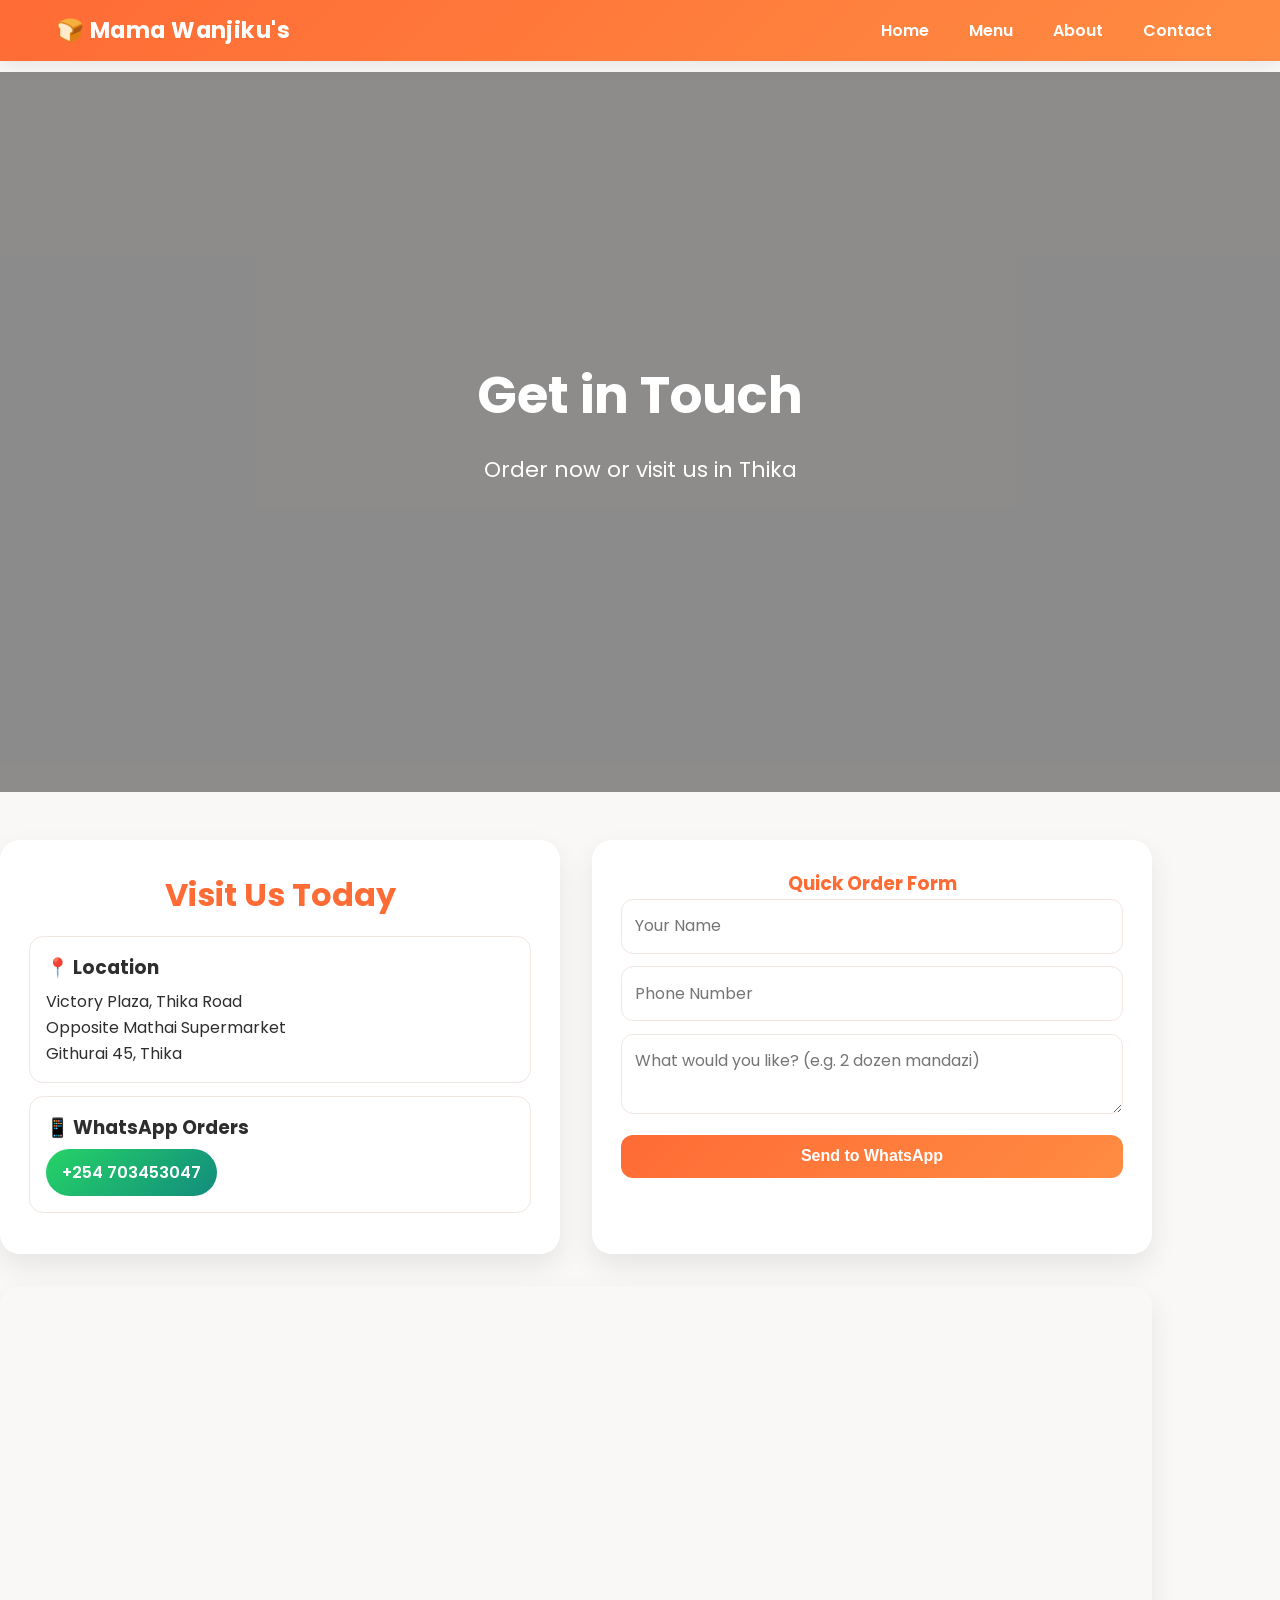
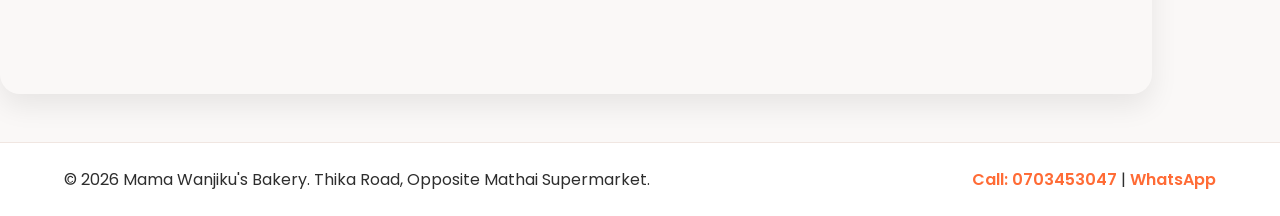
<file: contact.html>
<!DOCTYPE html>
<html lang="en">
<head>
  <meta charset="UTF-8" />
  <meta name="viewport" content="width=device-width, initial-scale=1.0" />
  <title>Contact - Mama Wanjiku's Bakery</title>
  <link rel="stylesheet" href="css/style.css" />
  <link rel="preconnect" href="https://fonts.googleapis.com" />
  <link rel="preconnect" href="https://fonts.gstatic.com" crossorigin />
  <link href="https://fonts.googleapis.com/css2?family=Poppins:wght@300;400;600;700&display=swap" rel="stylesheet" />
</head>
<body>
  <nav class="navbar">
    <div class="nav-container">
      <a class="logo" href="index.html">🍞 Mama Wanjiku's</a>
      <button class="hamburger" aria-label="Toggle navigation" aria-expanded="false" aria-controls="nav-menu">☰</button>
      <ul class="nav-menu" id="nav-menu">
        <li><a href="index.html">Home</a></li>
        <li><a href="menu.html">Menu</a></li>
        <li><a href="about.html">About</a></li>
        <li><a href="contact.html">Contact</a></li>
      </ul>
    </div>
  </nav>

  <main>
    <section class="hero contact-hero" style="background-image: url('https://images.unsplash.com/photo-1525351484163-7529414344d8?ixlib=rb-4.0.3&auto=format&fit=crop&w=2000&q=80');">
      <div class="hero-overlay"></div>
      <div class="hero-content">
        <h1>Get in Touch</h1>
        <p>Order now or visit us in Thika</p>
      </div>
    </section>

    <section class="contact-content container">
      <div class="contact-grid">
        <div class="contact-info">
          <h2>Visit Us Today</h2>
          <div class="contact-item">
            <h3>📍 Location</h3>
            <p>Victory Plaza, Thika Road<br />Opposite Mathai Supermarket<br />Githurai 45, Thika</p>
          </div>
          <div class="contact-item">
            <h3>📱 WhatsApp Orders</h3>
            <p><a href="https://wa.me/254703453047" class="whatsapp-btn">+254 703453047</a></p>
          </div>
        </div>

        <div class="contact-form">
          <h3>Quick Order Form</h3>
          <form onsubmit="return submitOrder();">
            <input type="text" id="name" placeholder="Your Name" required />
            <input type="tel" id="phone" placeholder="Phone Number" required />
            <textarea id="order" placeholder="What would you like? (e.g. 2 dozen mandazi)" required></textarea>
            <button type="submit">Send to WhatsApp</button>
          </form>
        </div>
      </div>
      <div class="map-container">
        <iframe
          src="https://www.google.com/maps/embed?pb=!1m18!1m12!1m3!1d3988.87!2d36.954!3d-1.033!2m3!1f0!2f0!3f0!3m2!1i1024!2i768!4f13.1!3m3!1m2!1s0x0%3A0x0!2zMcKwMTHN0MSc0NC4zIl6DEg4yJzI3LjkiUyE2NuKwNTAnMzguMiJF!5e0!3m2!1sen!2ske!4v1641000000000"
          width="100%"
          height="400"
          style="border:0;"
          allowfullscreen=""
          loading="lazy"
          referrerpolicy="no-referrer-when-downgrade"
        ></iframe>
      </div>
    </section>
  </main>

  <footer class="footer">
    <div class="container footer-grid">
      <p>&copy; 2026 Mama Wanjiku's Bakery. Thika Road, Opposite Mathai Supermarket.</p>
      <p><a href="tel:+254703453047">Call: 0703453047</a> | <a href="https://wa.me/254703453047">WhatsApp</a></p>
    </div>
  </footer>

  <script src="js/script.js"></script>
</body>
</html>
</file>
<file: css/style.css>
/* Base reset and typography */
* {
  margin: 0;
  padding: 0;
  box-sizing: border-box;
}

:root {
  --primary: #ff6b35;
  --primary-dark: #cc4c27;
  --accent: #ff8c42;
  --surface: #ffffff;
  --text: #2e2e2e;
  --muted: #656565;
  --border: #f0e6e1;
  --shadow: rgba(0, 0, 0, 0.08);
}

body {
  font-family: 'Poppins', sans-serif;
  color: var(--text);
  background: #faf8f7;
  line-height: 1.6;
}

ul {
  list-style: none;
}

a {
  color: inherit;
  text-decoration: none;
}

.container {
  width: min(1180px, 90vw);
  margin: 0 auto;
}

/* Navbar */
.navbar {
  background: linear-gradient(135deg, var(--primary), var(--accent));
  position: fixed;
  top: 0;
  left: 0;
  width: 100%;
  z-index: 200;
  box-shadow: 0 4px 18px var(--shadow);
}

.nav-container {
  display: flex;
  justify-content: space-between;
  align-items: center;
  max-width: 1200px;
  margin: 0 auto;
  padding: 0.8rem 1rem;
}

.logo {
  color: #fff;
  font-size: 1.4rem;
  font-weight: 700;
  letter-spacing: 0.02em;
}

.nav-menu {
  display: flex;
  gap: 1rem;
  align-items: center;
  transition: all 0.3s ease;
}

.nav-menu li a {
  color: #fff;
  font-weight: 600;
  padding: 0.45rem 0.75rem;
  border-radius: 10px;
  transition: transform 0.2s ease, background-color 0.2s ease;
}

.nav-menu li a:hover,
.nav-menu li a:focus-visible {
  background: rgba(255, 255, 255, 0.2);
  transform: translateY(-1px);
}

.hamburger {
  display: none;
  background: transparent;
  border: none;
  color: #fff;
  font-size: 1.7rem;
  cursor: pointer;
}

/* Hero sections */
.hero {
  min-height: 80vh;
  display: grid;
  place-items: center;
  position: relative;
  background-size: cover;
  background-position: center;
  margin-top: 72px;
}

.hero-overlay {
  position: absolute;
  inset: 0;
  background: rgba(0, 0, 0, 0.44);
}

.hero-content {
  position: relative;
  z-index: 1;
  color: white;
  text-align: center;
  padding: 1.5rem;
}

.hero-content h1 {
  font-size: clamp(1.8rem, 4vw, 3.4rem);
  margin-bottom: 1rem;
  font-weight: 700;
}

.hero-content p {
  font-size: clamp(1rem, 2.5vw, 1.35rem);
  max-width: 760px;
  margin: 0 auto 1.3rem;
}

.cta-btn {
  display: inline-block;
  background: linear-gradient(135deg, var(--primary), var(--accent));
  color: #fff;
  padding: 0.85rem 1.6rem;
  border-radius: 999px;
  font-weight: 700;
  transition: transform 0.3s ease, box-shadow 0.3s ease;
  border: none;
}

.cta-btn:hover,
.cta-btn:focus-visible {
  transform: translateY(-2px);
  box-shadow: 0 10px 30px rgba(255, 107, 53, 0.4);
}

.cta-btn.secondary {
  background: #fff;
  color: var(--primary);
  border: 2px solid var(--primary);
}

.fixed-order {
  position: fixed;
  bottom: 1.2rem;
  right: 1rem;
  z-index: 100;
  padding: 0.8rem 1rem;
  font-size: 0.95rem;
  box-shadow: 0 12px 24px rgba(0, 0, 0, 0.2);
  border-radius: 999px;
}

/* Sections */
.section-actions {
  margin-top: 1.5rem;
  text-align: center;
}

h2 {
  font-size: 2rem;
  margin-bottom: 1rem;
  color: var(--primary);
  text-align: center;
}

.grid {
  display: grid;
  gap: 1rem;
}

.cards {
  grid-template-columns: repeat(auto-fit, minmax(240px, 1fr));
}

.card {
  background: #fff;
  border-radius: 1.1rem;
  overflow: hidden;
  box-shadow: 0 10px 25px var(--shadow);
  transition: transform 0.3s ease, box-shadow 0.3s ease;
}

.card:hover {
  transform: translateY(-4px);
  box-shadow: 0 16px 34px var(--shadow);
}

.card img {
  width: 100%;
  height: 180px;
  object-fit: cover;
}

.card h3 {
  padding: 0.9rem 1rem 0.25rem;
  font-size: 1.2rem;
  color: #333;
}

.card p {
  padding: 0 1rem 0.7rem;
  color: #585858;
}

.price {
  display: inline-block;
  margin: 0 1rem 1rem;
  color: var(--primary-dark);
  font-weight: 700;
}

.about-content,
.menu-section,
.contact-content,
.menu-preview {
  margin: 3rem 0;
}

.about-grid,
.contact-grid {
  display: grid;
  grid-template-columns: 1fr 1fr;
  gap: 2rem;
}

.about-text,
.contact-info,
.contact-form {
  background: #fff;
  border-radius: 20px;
  box-shadow: 0 12px 28px var(--shadow);
  padding: 1.8rem;
}

.about-image img {
  width: 100%;
  border-radius: 20px;
  display: block;
  height: 100%;
  min-height: 320px;
  object-fit: cover;
}

.about-text h2 {
  color: var(--primary);
  margin-bottom: 0.9rem;
}

.stats {
  display: flex;
  gap: 1rem;
  margin-top: 1.5rem;
  flex-wrap: wrap;
}

.stat {
  min-width: 140px;
  background: linear-gradient(135deg, #fff7f2, #fff2ed);
  border: 1px solid #ffe4d6;
  border-radius: 14px;
  padding: 0.8rem;
  text-align: center;
}

.stat h3 {
  color: var(--primary);
  margin-bottom: 0.25rem;
}

.stat p {
  color: #787878;
  font-weight: 600;
}

.contact-info h2,
.contact-form h3 {
  color: var(--primary);
  text-align: center;
}

.contact-item {
  padding: 1rem;
  border-radius: 14px;
  background: #fff;
  border: 1px solid #f0e6e1;
  margin-bottom: 0.8rem;
}

.contact-item h3 {
  margin-bottom: 0.4rem;
}

.whatsapp-btn {
  display: inline-block;
  background: linear-gradient(135deg, #25d366, #128c7e);
  color: #fff;
  padding: 0.65rem 1rem;
  border-radius: 999px;
  font-weight: 600;
}

.contact-form input,
.contact-form textarea {
  width: 100%;
  padding: 0.85rem;
  border: 1px solid #f0e6e1;
  border-radius: 12px;
  margin-bottom: 0.8rem;
  font: inherit;
  resize: vertical;
}

.contact-form button {
  width: 100%;
  background: linear-gradient(135deg, var(--primary), var(--accent));
  color: #fff;
  border: none;
  border-radius: 12px;
  font-size: 1rem;
  font-weight: 700;
  padding: 0.8rem;
  cursor: pointer;
}

.map-container {
  border-radius: 20px;
  overflow: hidden;
  box-shadow: 0 12px 28px var(--shadow);
  margin-top: 2rem;
}

.footer {
  background: #fff;
  border-top: 1px solid #f0e6e1;
  padding: 1.5rem 0;
}

.footer-grid {
  display: flex;
  justify-content: space-between;
  align-items: center;
  flex-wrap: wrap;
  gap: 0.25rem;
}

.footer a {
  color: var(--primary);
  font-weight: 600;
}

/* Responsive */
@media (max-width: 980px) {
  .about-grid,
  .contact-grid {
    grid-template-columns: 1fr;
  }

  .hero {
    min-height: 65vh;
  }
}

@media (max-width: 768px) {
  .nav-container {
    padding: 0.7rem 1rem;
  }

  .hamburger {
    display: block;
  }

  .nav-menu {
    position: absolute;
    top: 100%;
    right: 0;
    background: linear-gradient(180deg, rgba(255, 107, 53, 0.95), rgba(255, 140, 66, 0.95));
    width: min(280px, 100vw);
    flex-direction: column;
    align-items: flex-start;
    gap: 0.5rem;
    padding: 0.8rem 0.8rem;
    border-radius: 0 0 12px 12px;
    opacity: 0;
    visibility: hidden;
    transform: translateY(-2rem);
    transition: all 0.25s ease;
  }

  .nav-menu.active {
    opacity: 1;
    visibility: visible;
    transform: translateY(0);
  }

  .nav-menu li a {
    width: 100%;
    padding: 0.65rem 1rem;
  }

  .fixed-order {
    bottom: 1rem;
    right: 1rem;
  }
}

@media (max-width: 500px) {
  .hero-content h1 {
    font-size: 1.9rem;
  }

  .hero-content p {
    font-size: 1rem;
  }
}
</file>
